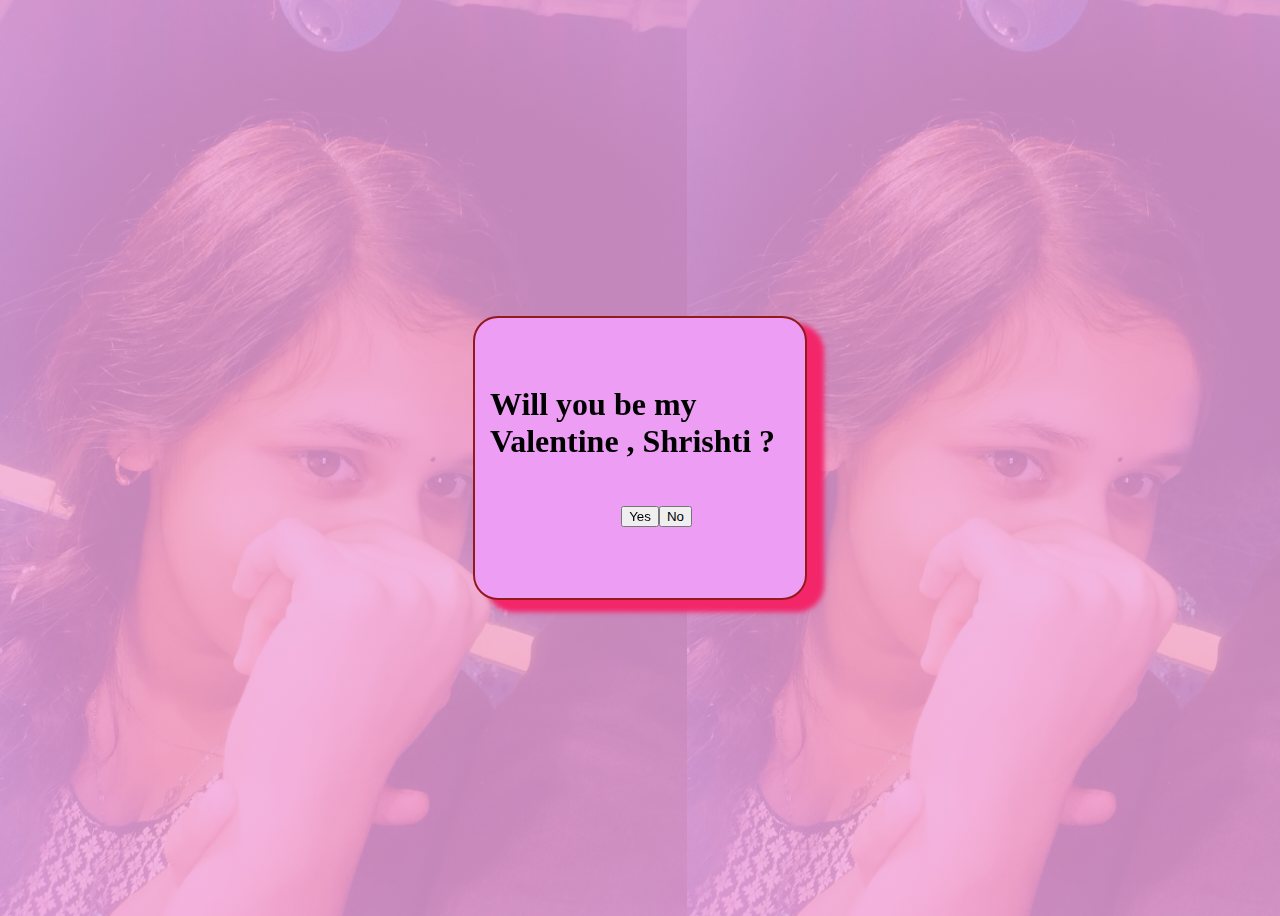
<file: index.html>
<!DOCTYPE html>
<html lang="en">
<head>
    <meta charset="UTF-8">
    <meta name="viewport" content="width=device-width, initial-scale=1.0">
    <title>GIFT</title>
    
    <link rel="stylesheet" href="gift.css">

</head>

<body>
   <!-- <img id="photo" src="PHOTU.jpeg" alt="love" width="250"> -->
<div id="centi">
    <h1>Will you be my Valentine , Shrishti ? </h1>
    <div id="butt">
        <button class="HA">Yes</button>
        <button id="No">No</button>
        <img id="lovePhoto" src="PHOTU.jpeg" alt="love">

    </div>
</div>

<div class="hearts">
    <span>❤</span>
    <span>❤</span>
    <span>❤</span>
    <span>❤</span>
    <span>❤</span>
    <span>❤</span>
    <span>❤</span>
    <span>❤</span>
    <span>❤</span>
    <span>❤</span>
    <span>❤</span>
    <span>❤</span>
    <span>❤</span>

</div>

<script>
    const noBtn = document.getElementById("No");
    const box = document.getElementById("centi");

    noBtn.addEventListener("mouseover",() =>{
        const maxX = box.clientWidth - noBtn.clientWidth;
        const maxY = box.clientHeight - noBtn.clientHeight;

        const x = Math.random() * maxX;
        const y = Math.random() * maxY;

        noBtn.style.left = x + "px";
        noBtn.style.top = y + "px"; 
    });


const yesBtn = document.querySelector(".HA");
const photo = document.getElementById("lovePhoto");

yesBtn.addEventListener("click", () => {
    photo.style.display = "block";
    photo.scrollIntoView({ behavior: "smooth" });
});



</script>
</body>

</html>
</file>
<file: gift.css>
html{
    background: 
        linear-gradient(rgba(241,165,228,0.8), rgba(241,165,228,0.8)),
        url("EYES.jpeg");
    background-size: contain;
    background-position: left;
}


body{
    display: flex;
    justify-content: center;
    align-items: center;
    height: 100vh;
}

#centi{
    background-color: #ee9df4;
    display: flex;
    padding: 15px;
    justify-content: center;
    align-items: center;
    width: 300px;
    height: 250px;
    border: 2px solid rgb(146, 26, 26);
    border-radius: 25px;
    flex-direction: column;
    box-shadow: 15px 10px 5px 2px rgb(244, 38, 106);
    overflow-y: auto
    
}
#photo{
    border-radius: 250px;
    border: solid;
    
    
    

}

/* NO button */
#No{
    position: absolute;
    transition: 0.2s;
}

/* All buttons */
#butt{
    padding: 25px 25px;
    font-size: 16px;
    font-weight: 400px;
    border-radius: 50px;
    border: none;
    cursor: pointer;
    transition: all 0.25s ease;
}

/* YES button hover */
.HA:hover{
    background: linear-gradient(135deg, #fb24c5, #64dd17);
    color: white;
    box-shadow: 0 6px 15px rgba(70, 17, 214, 0.35);
    transform: scale(1.1);
}
#lovePhoto{
    width: 90%;
    margin-top: 20px;
    border-radius: 20px;
    display: none;           /* hidden initially */
    box-shadow: 0 8px 25px rgba(0,0,0,0.3);
}

.hearts{
    position: fixed;
    top: 0;
    left: 0;
    width: 100%;
    height: 100%;
    pointer-events: none;
    overflow: hidden;
    z-index: -1;
}
.hearts span{
    position: absolute;
    bottom: -50px;
    color: #991ba2;
    font-size: 30px;
    animation: floatUp 6s linear infinite;
}
.hearts span:nth-child(1){ left: 10%; animation-duration: 5s; }
.hearts span:nth-child(2){ left: 25%; animation-duration: 7s; font-size: 20px; }
.hearts span:nth-child(3){ left: 45%; animation-duration: 6s; }
.hearts span:nth-child(4){ left: 60%; animation-duration: 8s; font-size: 35px; }
.hearts span:nth-child(5){ left: 75%; animation-duration: 5.5s; }
.hearts span:nth-child(6){ left: 90%; animation-duration: 7.5s; }
.hearts span:nth-child(7){ right:85%; animation-duration: 2s; font-size: x-large;}
.hearts span:nth-child(8){ right:54%; animation-duration: 4.2s;}
.hearts span:nth-child(9){ right:69%; animation-duration: 1s;}
.hearts span:nth-child(10){ right:20%; animation-duration: 5s;}

@keyframes floatUp{
    0%{
        transform: translateY(0) scale(1);
        opacity: 1;
    }
    100%{
        transform: translateY(-110vh) scale(1.5);
        opacity: 0;
    }
}
</file>
<file: G/gift.css>
html{
    background: 
        linear-gradient(rgba(241,165,228,0.8), rgba(241,165,228,0.8)),
        url("EYES.jpeg");
    background-size: contain;
    background-position: left;
}


body{
    display: flex;
    justify-content: center;
    align-items: center;
    height: 100vh;
}

#centi{
    background-color: #ee9df4;
    display: flex;
    padding: 15px;
    justify-content: center;
    align-items: center;
    width: 300px;
    height: 250px;
    border: 2px solid rgb(146, 26, 26);
    border-radius: 25px;
    flex-direction: column;
    box-shadow: 15px 10px 5px 2px rgb(244, 38, 106);
    overflow-y: auto
    
}
#photo{
    border-radius: 250px;
    border: solid;
    
    
    

}

/* NO button */
#No{
    position: absolute;
    transition: 0.2s;
}

/* All buttons */
#butt{
    padding: 25px 25px;
    font-size: 16px;
    font-weight: 400px;
    border-radius: 50px;
    border: none;
    cursor: pointer;
    transition: all 0.25s ease;
}

/* YES button hover */
.HA:hover{
    background: linear-gradient(135deg, #fb24c5, #64dd17);
    color: white;
    box-shadow: 0 6px 15px rgba(70, 17, 214, 0.35);
    transform: scale(1.1);
}
#lovePhoto{
    width: 90%;
    margin-top: 20px;
    border-radius: 20px;
    display: none;           /* hidden initially */
    box-shadow: 0 8px 25px rgba(0,0,0,0.3);
}

.hearts{
    position: fixed;
    top: 0;
    left: 0;
    width: 100%;
    height: 100%;
    pointer-events: none;
    overflow: hidden;
    z-index: -1;
}
.hearts span{
    position: absolute;
    bottom: -50px;
    color: #991ba2;
    font-size: 30px;
    animation: floatUp 6s linear infinite;
}
.hearts span:nth-child(1){ left: 10%; animation-duration: 5s; }
.hearts span:nth-child(2){ left: 25%; animation-duration: 7s; font-size: 20px; }
.hearts span:nth-child(3){ left: 45%; animation-duration: 6s; }
.hearts span:nth-child(4){ left: 60%; animation-duration: 8s; font-size: 35px; }
.hearts span:nth-child(5){ left: 75%; animation-duration: 5.5s; }
.hearts span:nth-child(6){ left: 90%; animation-duration: 7.5s; }
.hearts span:nth-child(7){ right:85%; animation-duration: 2s; font-size: x-large;}
.hearts span:nth-child(8){ right:54%; animation-duration: 4.2s;}
.hearts span:nth-child(9){ right:69%; animation-duration: 1s;}
.hearts span:nth-child(10){ right:20%; animation-duration: 5s;}

@keyframes floatUp{
    0%{
        transform: translateY(0) scale(1);
        opacity: 1;
    }
    100%{
        transform: translateY(-110vh) scale(1.5);
        opacity: 0;
    }
}
</file>
